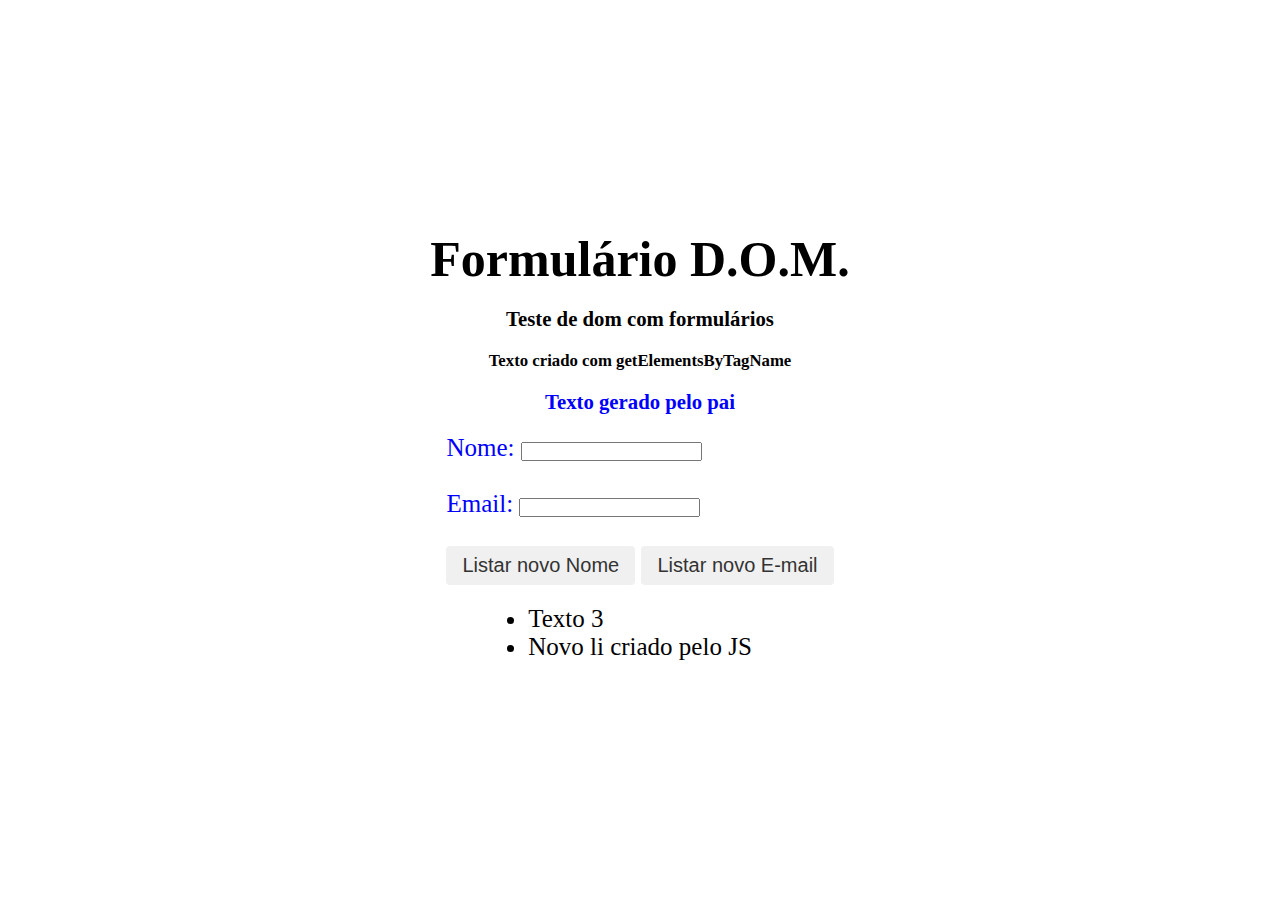
<file: index.html>
<!DOCTYPE html>
<html lang="en">

<head>
  <meta charset="UTF-8">
  <meta http-equiv="X-UA-Compatible" content="IE=edge">
  <meta name="viewport" content="width=device-width, initial-scale=1.0">
  <title>Document</title>
  <link rel="stylesheet" href="style.css">
</head>

<body>

  <main class="container-principal">
    <h1 id="titulo-form"></h1>
    <h5 class="subtitulo-form"></h5>
    <h6></h6>
    <div id="div-teste-form">
      <h5 class="h5-teste-form"></h5>
    </div>

    <form action="" id="meuFormulário">
      <label for="nome" class="label-nome">Nome:</label>
      <input type="text" id="nome" name="nome" class="input-nome">
      <br>
      <br>

      <label for="email" class="label-email">Email:</label>
      <input type="email" id="email" name="email" class="input-email">
      <br>
      <br>

      <button class="botao-form botao-acao-1">Listar novo Nome</button>
      <button class="botao-form botao-acao-2">Listar novo E-mail</button>
    </form>

    <ul class="ul-form">
      <li>Texto 1</li>
      <li class="li-teste-form">Texto 2</li>
      <li>Texto 3</li>
    </ul>
  </main>

  <script src="javascript-fundamentals.js"></script>
</body>

</html>
</file>
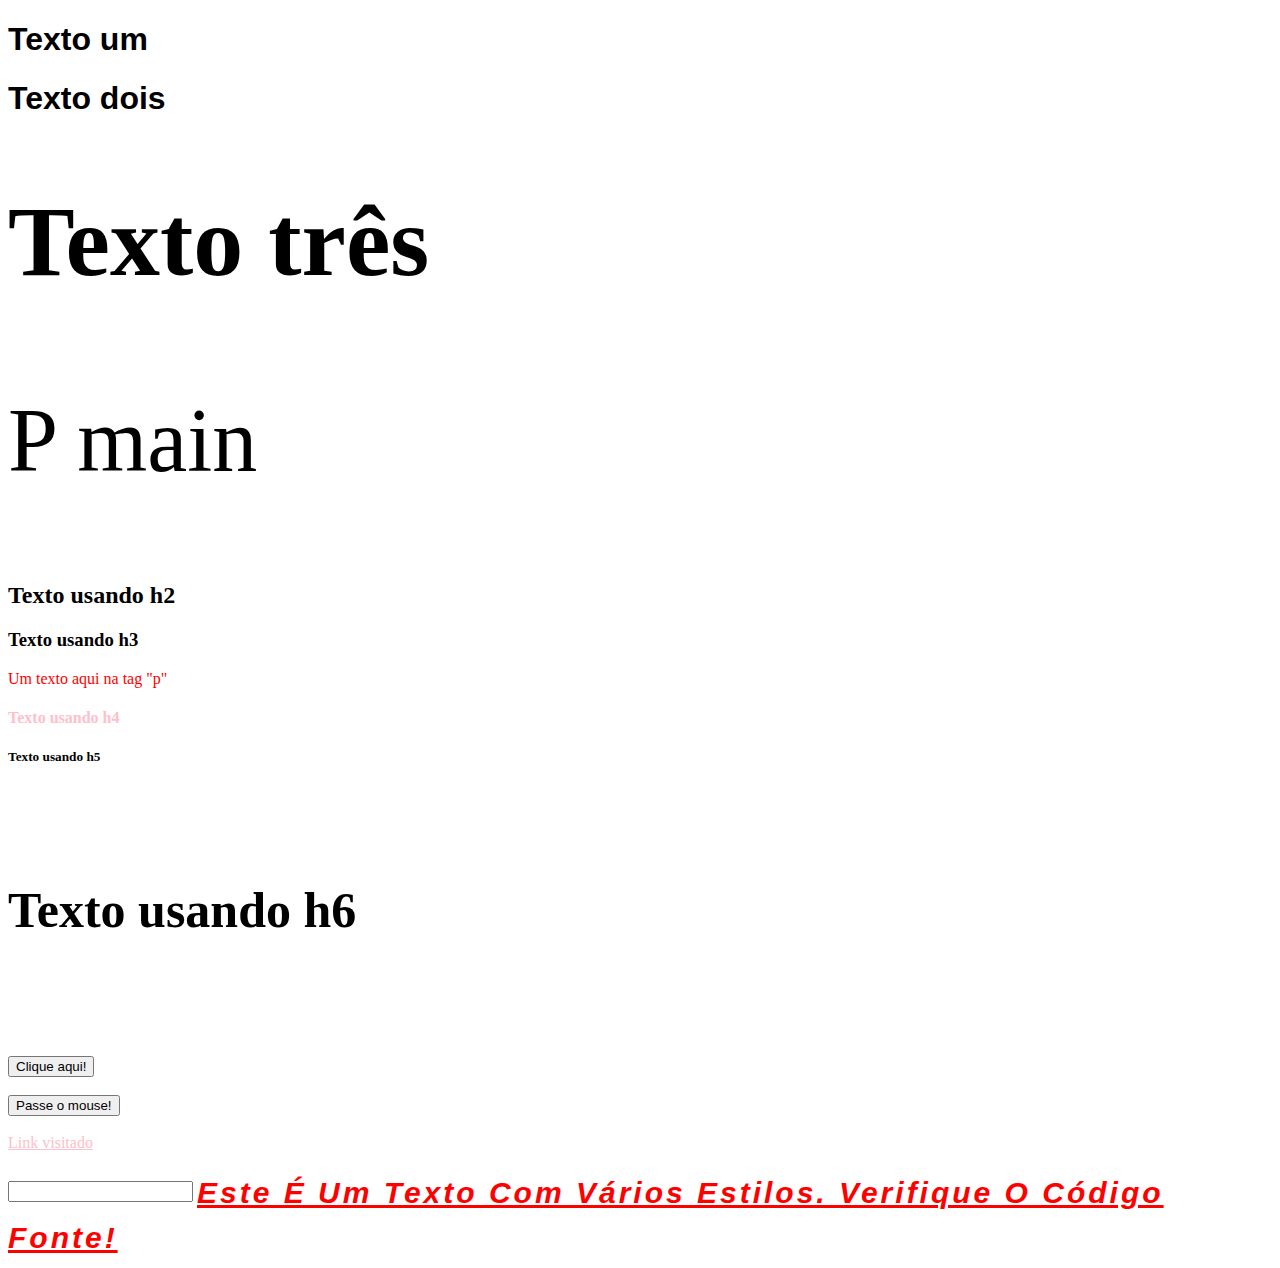
<file: CSS-HTML-Fundamentals/index.html>
<!DOCTYPE html>
<html lang="en">

<head>
  <meta charset="UTF-8">
  <meta name="viewport" content="width=device-width, initial-scale=1.0">
  <title>Document</title>
  <link rel="stylesheet" href="style.css">
</head>

<body>
  <h1 class="ClassExample">Texto um</h1>
  <h1 id="IdExample">Texto dois</h1>
  <h1>Texto três</h1>

  <p data-category="p-main">P main</p>

  <div>
    <h2>Texto usando h2</h2>
    <h3>Texto usando h3</h3>
    <p>Um texto aqui na tag "p"</p>
    <h4>Texto usando h4</h4>
    <h5>Texto usando h5</h5>
    <h6>Texto usando h6</h6>
  </div>

  <button class="buttonExample1">Clique aqui!</button>
  <br><br>
  <button class="buttonExample2">Passe o mouse!</button>
  <br><br>

  <a href="">Link visitado</a>
  <br><br>

  <input type="text">

  <span class="styled-text-example">Este é um texto com vários estilos. Verifique o código fonte!</span>
</body>

</html>
</file>
<file: style.css>
* {
  padding: 0;
  margin: 0;
}

body {
  display: flex;
  justify-content: center;
  align-items: center;
}

.container-principal {
  display: flex;
  gap: 20px;
  flex-direction: column;
  align-items: center;
  max-width: 50vw;
  max-height: 50vh;
  justify-content: center;
  padding: 50px;
  font-size: 25px;
  margin-top: 20vh;
}

.botao-form {
  background-color: #f0f0f0;
  color: #333;
  padding: 8px 16px;
  border: none;
  border-radius: 4px;
  cursor: pointer;
  font-size: 20px;
}
</file>
<file: CSS-HTML-Fundamentals/style.css>
/*Syntax:
selectors {
  property: value;
}*/

/*3 places to write CSS:
-inline: <element style="property: value;">
-style: <style> ... </style>
-dedicated file: <link>
*/

/*Adjacent sibling*/
h1 + h1 + h1 {
  font-size: 100px;
}

/*Attribute selector*/
[data-category="p-main"] {
  font-size: 90px;
}

.ClassExample {
  font-family: "Franklin Gothic Medium", "Arial Narrow", Arial, sans-serif;
}

#IdExample {
  font-family: "Lucida Sans", "Lucida Sans Regular", "Lucida Grande",
    "Lucida Sans Unicode", Geneva, Verdana, sans-serif;
}

/*General sibling*/
h2 ~ p {
  color: red;
}

/*Direct Child*/
div > h4 {
  color: pink;
}

/*All descendent*/
div h6 {
  font-size: 50px;
}

/*Active*/
.buttonExample1:active {
  background-color: red;
}

/*Hover*/
.buttonExample2:hover {
  font-size: 30px;
}

/*Visited*/
a:visited {
  color: pink;
}

input:focus {
  border: 5px solid green;
}

/*Box Model:
-margin
-border
-padding
-content
*/

/*Texts:
color
font
font-family
font-size
font-weight
letter-spacing
line-height
text-align
text-decoration
text-indent
text-transform
vertical-align
*/

.styled-text-example {
  color: red;
  font: italic bold 16px/1.5 Arial, sans-serif;
  font-family: Arial, Helvetica, sans-serif;
  font-size: 30px;
  font-weight: bold;
  letter-spacing: 3px;
  line-height: 1.5;
  text-align: center;
  text-decoration: underline;
  text-indent: 50px;
  text-transform: capitalize;
  vertical-align: middle;
}

/*List:
z-index
list-style
list-style-image
list-style-position
list-style-type
*/

/*BACKGROUND:
background
background-attachment
background-color
background-image
background-position
background-repeat
*/

/*Pseudo Selectors
:active
:hover
:visited
:focus
P
*/

/*DISPLAY:
display
float
clear
overflow
visibility
*/

/*OTHER:
cursor
*/

/*BOX:
border
border-color
border-style
border-width
height
margin
padding
width
box-sizing
*/

/*POSITION:
position
top
bottom
left
right
LIST: z-index
*/
</file>
